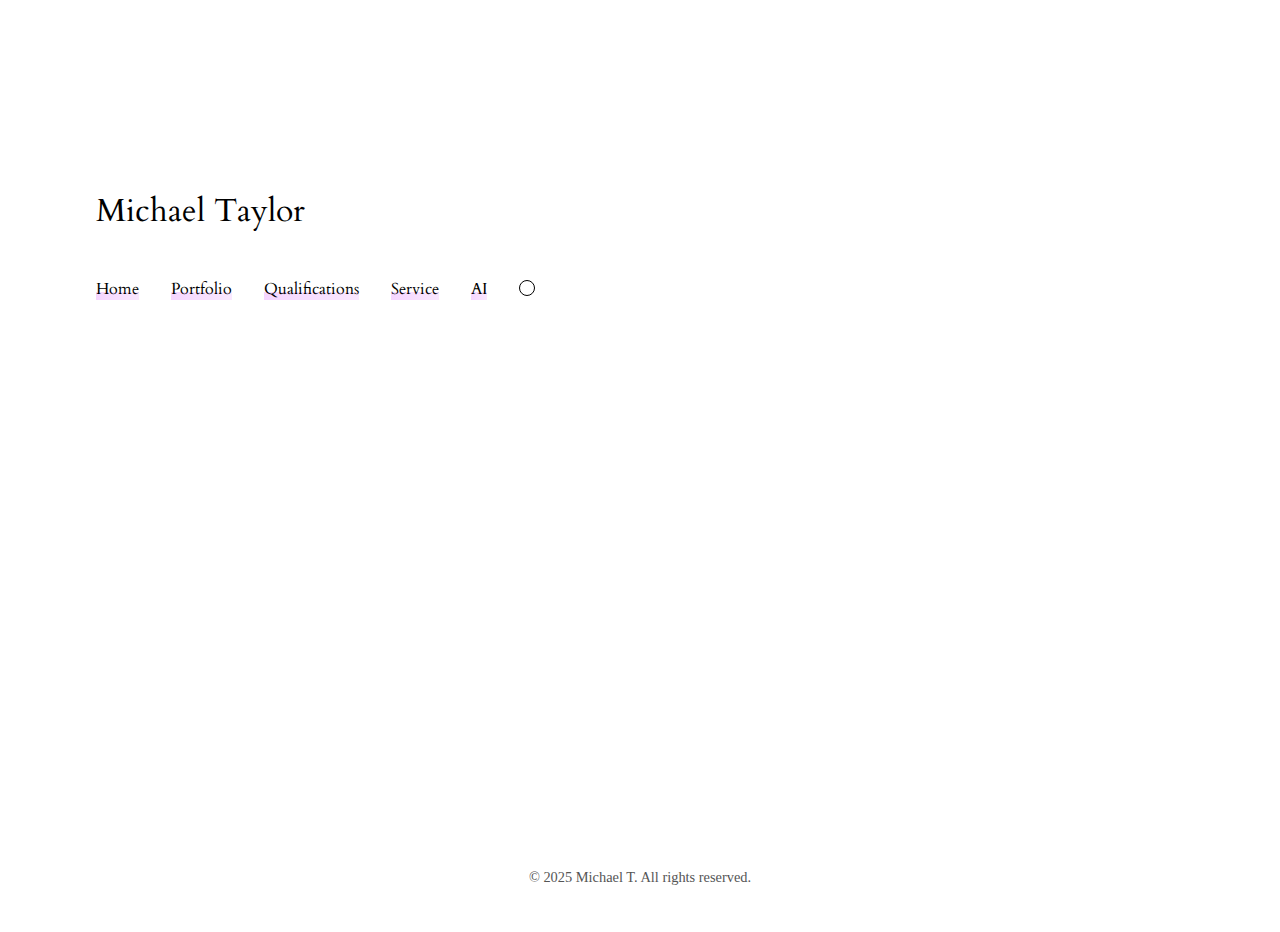
<file: index.html>
<!DOCTYPE html>
<html>
<head>
	<meta charset="UTF-8">
    <meta name="viewport" content="width=device-width, initial-scale=1.0">

	<!-- Google Fonts -->
	<link rel="preconnect" href="https://fonts.googleapis.com">
	<link rel="preconnect" href="https://fonts.gstatic.com" crossorigin>
	<link href="https://fonts.googleapis.com/css2?family=Cardo:ital,wght@0,400;0,700;1,400&family=EB+Garamond:ital,wght@0,400..800;1,400..800&display=swap" rel="stylesheet">
	<!-- Stylesheet -->
    <link rel="stylesheet" href="css/style1.css" />

	<title>Professional Presence</title>
</head>


<body>
	<main class="index">
		<div class="header">
			<h1>Michael Taylor</h1>
		</div>
		<nav>
			<ul>
				<li><a href="index.html">Home</a></li>
				<li><a href="tech.html">Portfolio</a></li>
				<li><a href="qualification.html">Qualifications</a></li>
				<li><a href="service.html">Service</a></li>
				<li><a href="ai.html">AI</a></li>
				<li><button></button></li>
			</ul>
		</nav>
	</main>
	<footer>
    	<p>© 2025 Michael T. All rights reserved.</p>
    </footer>
</body>
</html>
</file>
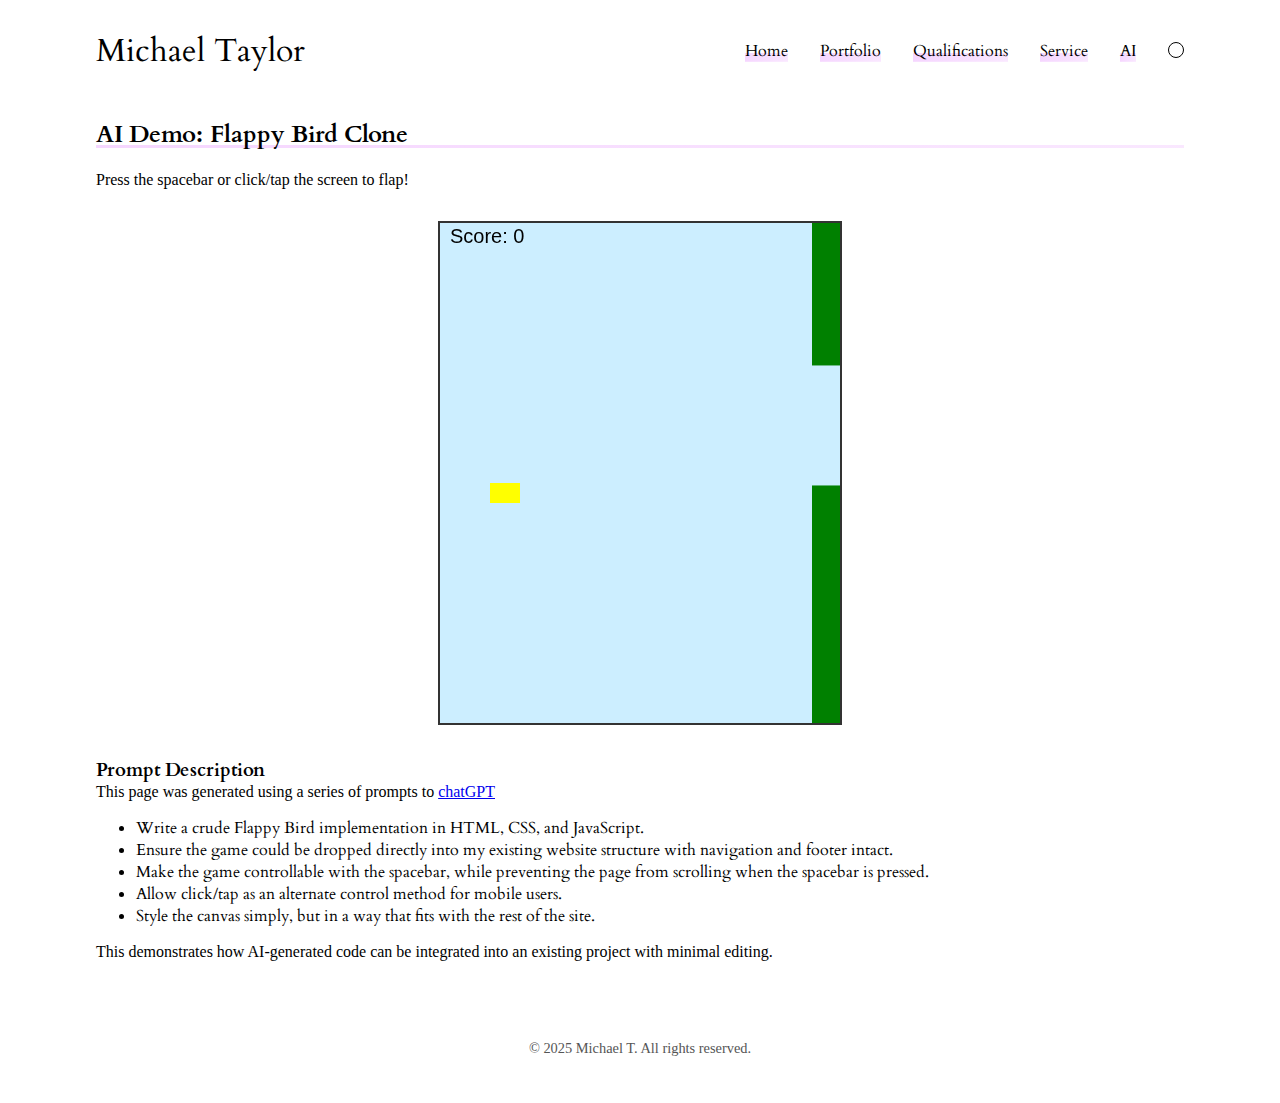
<file: ai.html>
<!DOCTYPE html>
<html>
<head>
	<meta charset="UTF-8">
    <meta name="viewport" content="width=device-width, initial-scale=1.0">

	<!-- Google Fonts -->
	<link rel="preconnect" href="https://fonts.googleapis.com">
	<link rel="preconnect" href="https://fonts.gstatic.com" crossorigin>
	<link href="https://fonts.googleapis.com/css2?family=Cardo:ital,wght@0,400;0,700;1,400&family=EB+Garamond:ital,wght@0,400..800;1,400..800&family=Iceland&family=Orbitron:wght@400..900&family=Tourney:ital,wght@0,100..900;1,100..900&display=swap" rel="stylesheet">

	<!-- Stylesheet-->
    <link rel="stylesheet" id="style-link" href=""/>

	<!-- Script ---> 
	<script>
  		const saved = localStorage.getItem("styleState") || "style1";
 	 	document.getElementById("style-link").setAttribute("href", `css/${saved}.css`);
	</script>

	<title>AI Demo – Flappy Bird</title>
	<style>
		canvas {
			border: 2px solid #333;
			display: block;
			margin: 2rem auto;
			background: #cceeff;
		}
		
	</style>
</head>

<body>
	<main>
		<!-- Header + Navigation -->
		<div class="header">
			<h1>Michael Taylor</h1>
			<nav>
				<ul>
					<li><a href="index.html">Home</a></li>
					<li><a href="tech.html">Portfolio</a></li>
					<li><a href="qualification.html">Qualifications</a></li>
					<li><a href="service.html">Service</a></li>
					<li><a href="ai.html">AI</a></li>
					<li><button id="style-toggle"></button></li>
				</ul>
			</nav>
		</div>

		<!-- Flappy Bird Section -->
		<div class="section">
			<h2>AI Demo: Flappy Bird Clone</h2>
			<p>Press the spacebar or click/tap the screen to flap!</p>
			<canvas id="gameCanvas" width="400" height="500"></canvas>
		</div>

		<!-- Prompt Description Section -->
		<div class="section">
			<div class="prompt-box">
				<h3>Prompt Description</h3>
				<p>
						This page was generated using a series of prompts to <a href="https://chatgpt.com/">chatGPT</a>  
				</p>
				<ul>
					<li>Write a crude Flappy Bird implementation in HTML, CSS, and JavaScript.</li>
					<li>Ensure the game could be dropped directly into my existing website structure with navigation and footer intact.</li>
					<li>Make the game controllable with the spacebar, while preventing the page from scrolling when the spacebar is pressed.</li>
					<li>Allow click/tap as an alternate control method for mobile users.</li>
					<li>Style the canvas simply, but in a way that fits with the rest of the site.</li>
				</ul>
				<p>
					This demonstrates how AI-generated code can be integrated into an existing project with minimal editing.
				</p>
			</div>
		</div>
	</main>

	<!-- Footer -->
	<footer>
    	<p>© 2025 Michael T. All rights reserved.</p>
    </footer>

	<!-- Game Script -->
	<script>
		const canvas = document.getElementById("gameCanvas");
		const ctx = canvas.getContext("2d");

		// Bird
		let birdY = 200;
		let birdVel = 0;
		const gravity = 0.5;
		const flap = -8;

		// Pipes
		let pipes = [];
		const pipeGap = 120;
		const pipeWidth = 50;
		const pipeSpeed = 2;

		// Score
		let score = 0;

		function resetGame() {
			birdY = 200;
			birdVel = 0;
			pipes = [];
			score = 0;
		}

		function spawnPipe() {
			const topHeight = Math.random() * (canvas.height - pipeGap - 50) + 20;
			pipes.push({ x: canvas.width, top: topHeight });
		}

		function update() {
			// Bird physics
			birdVel += gravity;
			birdY += birdVel;

			// Pipe movement
			for (let i = 0; i < pipes.length; i++) {
				pipes[i].x -= pipeSpeed;
			}

			// Spawn pipes
			if (pipes.length === 0 || pipes[pipes.length - 1].x < canvas.width - 200) {
				spawnPipe();
			}

			// Collision detection
			for (let pipe of pipes) {
				if (
					50 < pipe.x + pipeWidth &&
					80 > pipe.x &&
					(birdY < pipe.top || birdY + 20 > pipe.top + pipeGap)
				) {
					resetGame();
				}
			}

			// Check floor/ceiling
			if (birdY > canvas.height - 20 || birdY < 0) {
				resetGame();
			}

			// Update score
			for (let pipe of pipes) {
				if (pipe.x + pipeWidth === 50) {
					score++;
				}
			}
		}

		function draw() {
			ctx.clearRect(0, 0, canvas.width, canvas.height);

			// Bird
			ctx.fillStyle = "yellow";
			ctx.fillRect(50, birdY, 30, 20);

			// Pipes
			ctx.fillStyle = "green";
			for (let pipe of pipes) {
				ctx.fillRect(pipe.x, 0, pipeWidth, pipe.top);
				ctx.fillRect(pipe.x, pipe.top + pipeGap, pipeWidth, canvas.height);
			}

			// Score
			ctx.fillStyle = "black";
			ctx.font = "20px Arial";
			ctx.fillText("Score: " + score, 10, 20);
		}

		function gameLoop() {
			update();
			draw();
			requestAnimationFrame(gameLoop);
		}

		function flapBird() {
			birdVel = flap;
		}

		// Controls
		document.addEventListener("keydown", e => {
			if (e.code === "Space") {
				e.preventDefault(); // prevent page scroll
				flapBird();
			}
		});
		canvas.addEventListener("mousedown", flapBird);
		canvas.addEventListener("touchstart", flapBird);

		// Start
		gameLoop();
	</script>
	
	<!-- JS Link for Style Switch --->
	<script src="js/style-toggle.js"></script> 
</body>
</html>
</file>
<file: css/style1.css>
/* Some Root Vars */
:root {
    --fg: #000;
    --bg: #fff;
    --ff: "Cardo", serif;
}

/* Landing Page Specifc body */
body {
    display: flex;
    flex-direction: column;
    min-height: 100vh;
    margin: 0;
    padding: 2rem 6rem 0 6rem;
    background: var(--bg);
    color: var(--fg);
}

main, main.index {
    flex: 1;
    margin: 0;
}

main.index {
    padding: 10rem 0 0 0;
}



.header {
    display: flex;
    justify-content: space-between;
    align-items: center;
    margin-bottom: 3rem;
}

.header h1 {
    font-family: var(--ff);
    font-size: 2rem;
    font-weight: 400;
    margin: 0;
    line-height: 1.2;
}

/* Divider */
.divider {
	border-color: #eaa4ff73; 
	margin: 0 10rem 0 10rem;

}

/* Navigation */
nav ul {
    list-style: none;
    display: flex;
    gap: 2rem;
    margin: 0;
    padding: 0;
	align-items: center;
}

nav a {
    color: inherit;
    text-decoration: none;
    font-family: var(--ff);
    font-size: 1rem;
    background: linear-gradient(to right, #eaa4ff73, #f3cbff73);
    background-size: 100% 40%;
    background-repeat: no-repeat;
    background-position: 0 100%;
    transition: background-size 0.3s ease;
}

nav a:hover {
    background-size: 100% 100%;
}

nav button {
    width: 1rem;
    height: 1rem;
    border-radius: 50%;
    border: 1.5px solid black;
    background: white;
	overflow: hidden;
    cursor: pointer;
	transition: background 0.5s ease;
}

nav button:hover{
 	background: #eaa4ff73;
}


/* Content for Other Pages */
.section {
	margin-bottom: 2rem;
	background-color: var(--bg);
}

.section-list {
	display: flex;
	flex-direction: column;
	gap: 2rem;
	padding-left: 2rem;
}

.section h2 {
	font-family: var(--ff);
	font-weight: 700;
	background: linear-gradient(to right, #eaa4ff73, #f3cbff73);
    background-size: 100% 10%;
    background-repeat: no-repeat;
    background-position: 0 90%;
}

.section h3 {
	font-family: var(--ff);
	padding: 0;
	margin: 0;
}

.section p {
	font-family: var(--f);
	padding: 0;
	margin: 0;
}

.section ul {
	font-family: var(--ff);
}

.resume {
	text-align: center;
}
.resume a{
	text-align: center;
	color: inherit;
    text-decoration: none;
    font-family: var(--ff);
    background: linear-gradient(to right, #eaa4ff73, #f3cbff73);
    background-size: 100% 40%;
    background-repeat: no-repeat;
    background-position: 0 100%;
    transition: background-size 0.3s ease;
}


/* Footer */
footer {
    text-align: center;
    padding: 2rem 0;
    font-size: 0.9rem;
    color: #555;
}
</file>
